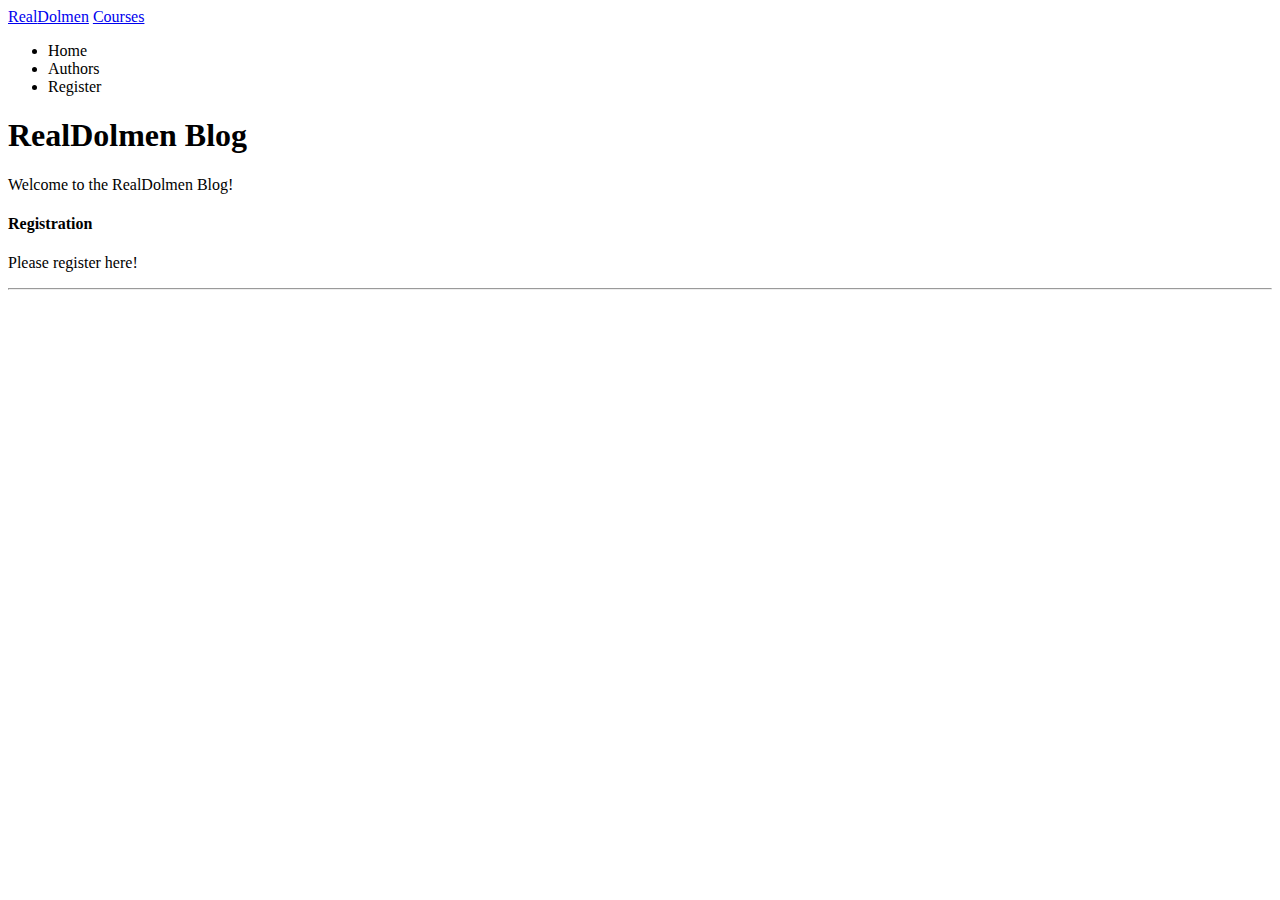
<file: src/main/resources/templates/index.html>
<!DOCTYPE html>
<html lang="en" xmlns:th="http://www.thymeleaf.org">
<head>
    <meta http-equiv="content-type" content="text/html; charset=UTF-8"/>
    <meta charset="utf-8"/>
    <meta name="viewport" content="width=device-width, initial-scale=1, maximum-scale=1"/>
    <title>RealDolmen Blog</title>
    <link th:href="@{/css/bootstrap-3.0.3.min.css}" rel="stylesheet"/>
    <link th:href="@{/css/styles.css}" rel="stylesheet"/>
</head>
<body>
<div class="navbar navbar-default">
    <div class="container">
        <a class="navbar-brand" href="http://www.realdolmen.com"><span class="rd-red">Real</span><span class="rd-blue">Dolmen</span></a>
        <a class="navbar-brand" href="http://education.realdolmen.com">Courses</a>
        <ul class="nav navbar-nav">
            <li><a th:href="@{/index}">Home</a></li>
            <li><a th:href="@{/authors}">Authors</a></li>
            <li><a th:href="@{/register}">Register</a></li>
        </ul>
    </div>
</div>

<div class="container">
    <div class="page-header text-center">
        <h1><span class="rd-red">Real</span><span class="rd-blue">Dolmen</span> Blog</h1>
        <p class="lead">Welcome to the <span class="rd-red">Real</span><span class="rd-blue">Dolmen</span> Blog!</p>
    </div>
    <div class="row">
        <div class="col-lg-12">
            <h4>Registration</h4>
            <p>Please register <a th:href="@{/register}">here</a>!</p>
        </div>
    </div>

    <hr/>
</div>
<script th:src="@{/js/jquery-2.0.2.min.js}"></script>
<script th:src="@{/js/bootstrap-3.0.3.min.js}"></script>
</body>
</html>
</file>
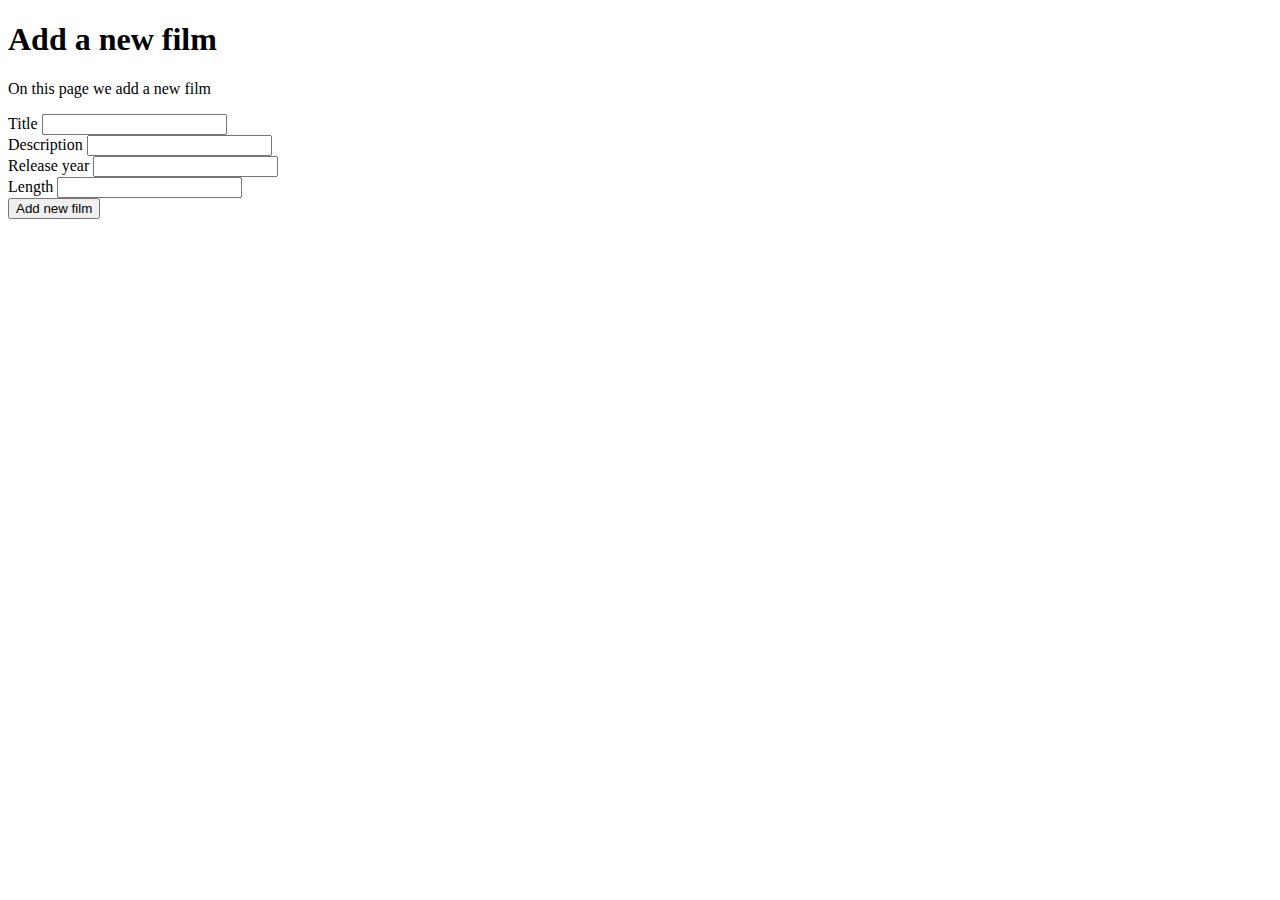
<file: src/main/resources/templates/addfilm.html>
<!DOCTYPE html>

<html lang="en" xmlns:th="http://www.thymeleaf.org">
    <head>
        <meta charset="UTF-8"/>
    </head>
    <body>
        <h1>Add a new film</h1>
        <p>On this page we add a new film</p>

        <form method="post" action="/processfilm">
            <div>
                <label for="title">Title</label>
                <input name="title" type="text"/>
            </div>
            <div>
                <label for="description">Description</label>
                <input name="description" type="text"/>
            </div>
            <div>
                <label for="releaseYear">Release year</label>
                <input name="releaseYear" type="text"/>
            </div>
            <div>
                <label for="length">Length</label>
                <input name="length" type="text"/>
            </div>
            <input type="submit" value="Add new film"/>
        </form>

    </body>
</html>
</file>
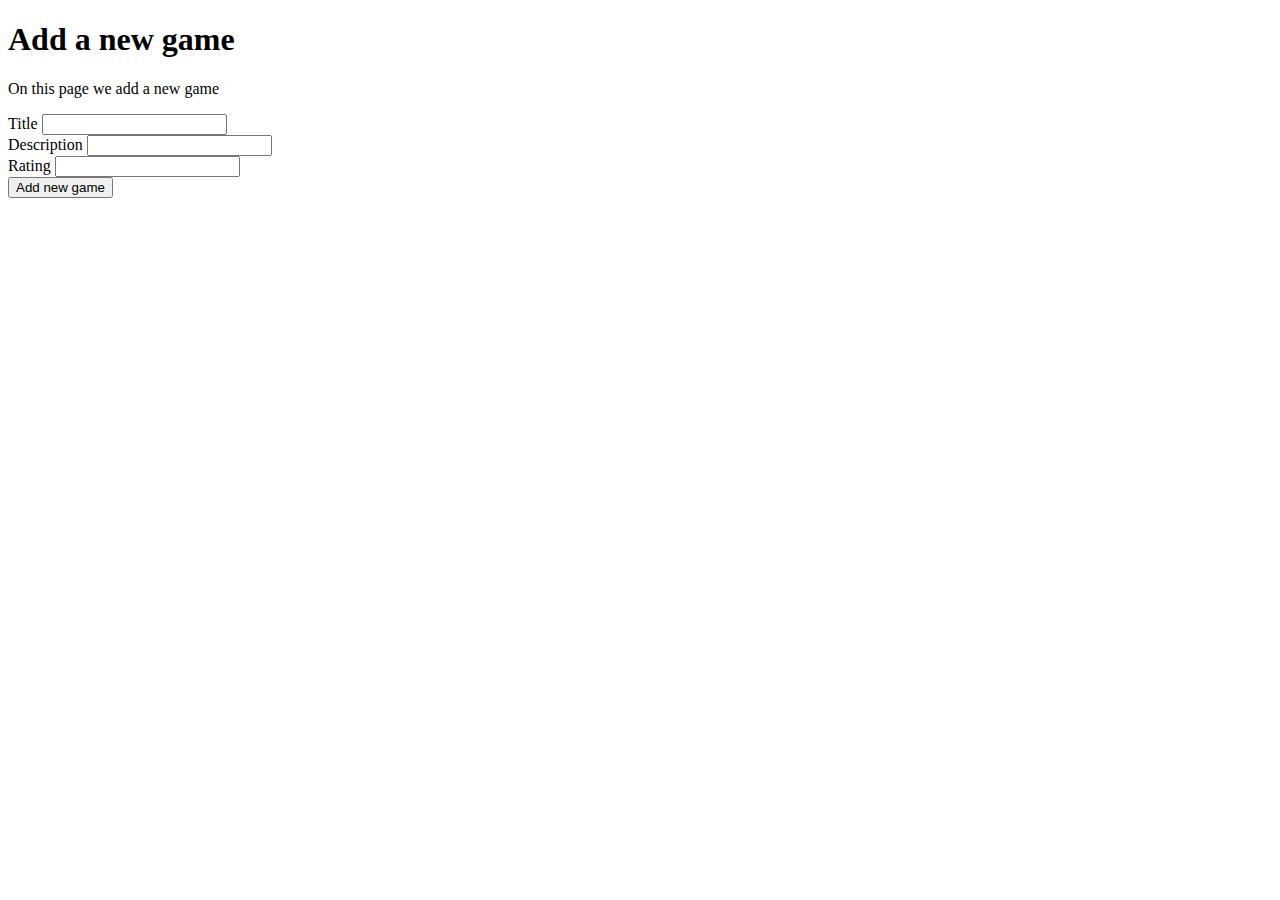
<file: src/main/resources/templates/addGame.html>
<!DOCTYPE html>

<html lang="en" xmlns:th="http://www.thymeleaf.org">
<div class="container">
    <head>
        <meta charset="UTF-8"/>
        <link th:href="@{/css/bootstrap-3.0.3.min.css}" rel="stylesheet"/>
        <link th:href="@{/css/styles.css}" rel="stylesheet"/>
    </head>
    <body>

    <h1>Add a new game</h1>
    <p>On this page we add a new game</p>
    <div class="form-group">
        <form method="post" action="/processgame">
            <div>
                <label for="title">Title</label>
                <input name="title" type="text"/>
            </div>
            <div>
                <label for="description">Description</label>
                <input name="description" type="text"/>
            </div>
            <div>
                <label for="rating">Rating</label>
                <input name="rating" type="text"/>
            </div>
            <input type="submit" value="Add new game"/>
        </form>

        <script th:src="@{/js/jquery-2.0.2.min.js}"></script>
        <script th:src="@{/js/bootstrap-3.0.3.min.js}"></script>
        </div>
    </body>
</div>
</html>
</file>
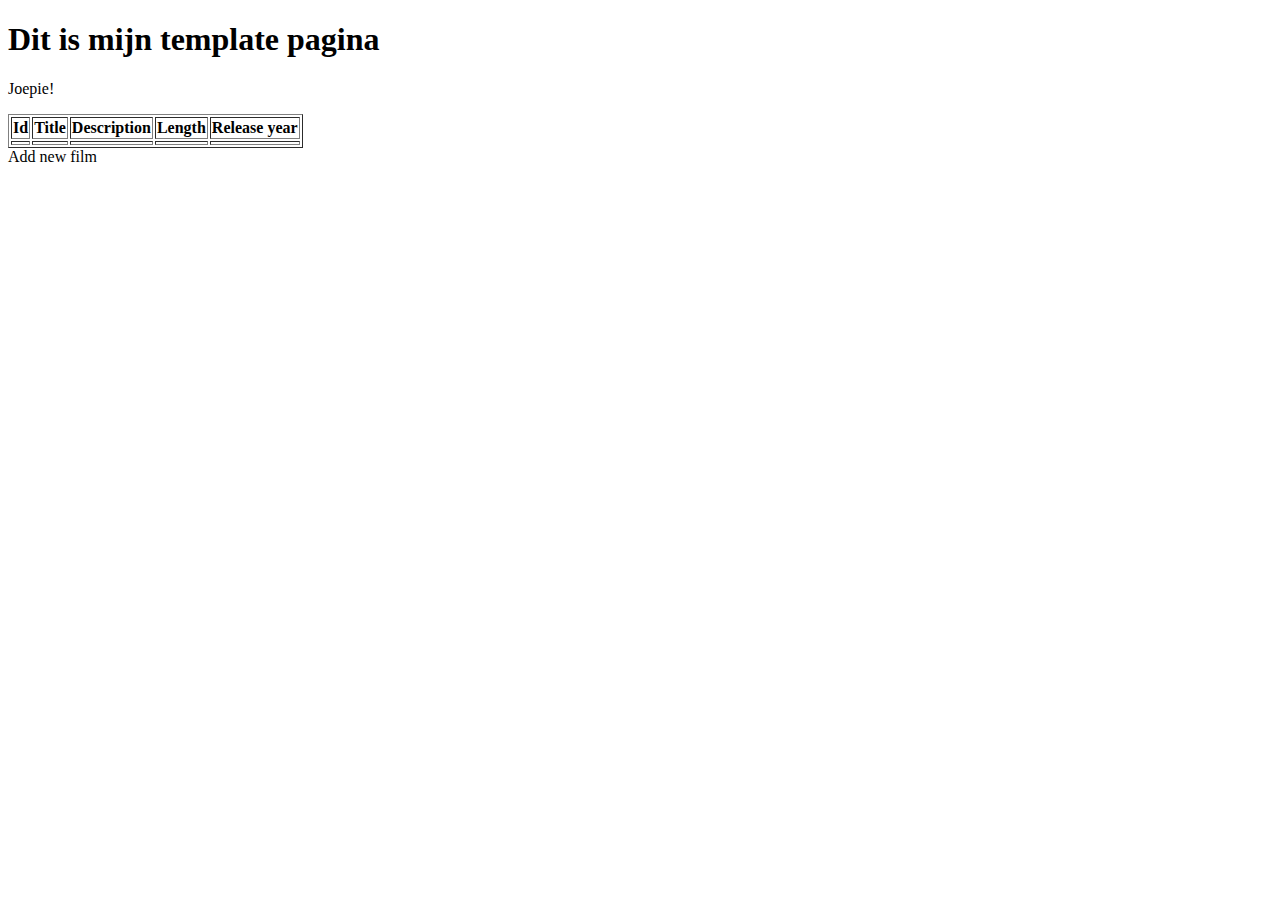
<file: src/main/resources/templates/films.html>
<!DOCTYPE html>

<html lang="en" xmlns:th="http://www.thymeleaf.org">
    <head>
        <meta charset="UTF-8"/>
    </head>
    <body>
        <h1>Dit is mijn template pagina</h1>
        <p>Joepie!</p>

        <table border="1">
            <tr>
                <th>Id</th>
                <th>Title</th>
                <th>Description</th>
                <th>Length</th>
                <th>Release year</th>
            </tr>

            <tr th:each="f : ${filmList}">
                <td th:text="${f.id}"></td>
                <td th:text="${f.title}"></td>
                <td th:text="${f.description}"></td>
                <td th:text="${f.length}"></td>
                <td th:text="${f.releaseYear}"></td>
            </tr>

        </table>
        <a th:href="@{/addfilm}">Add new film</a>
    </body>
</html>
</file>
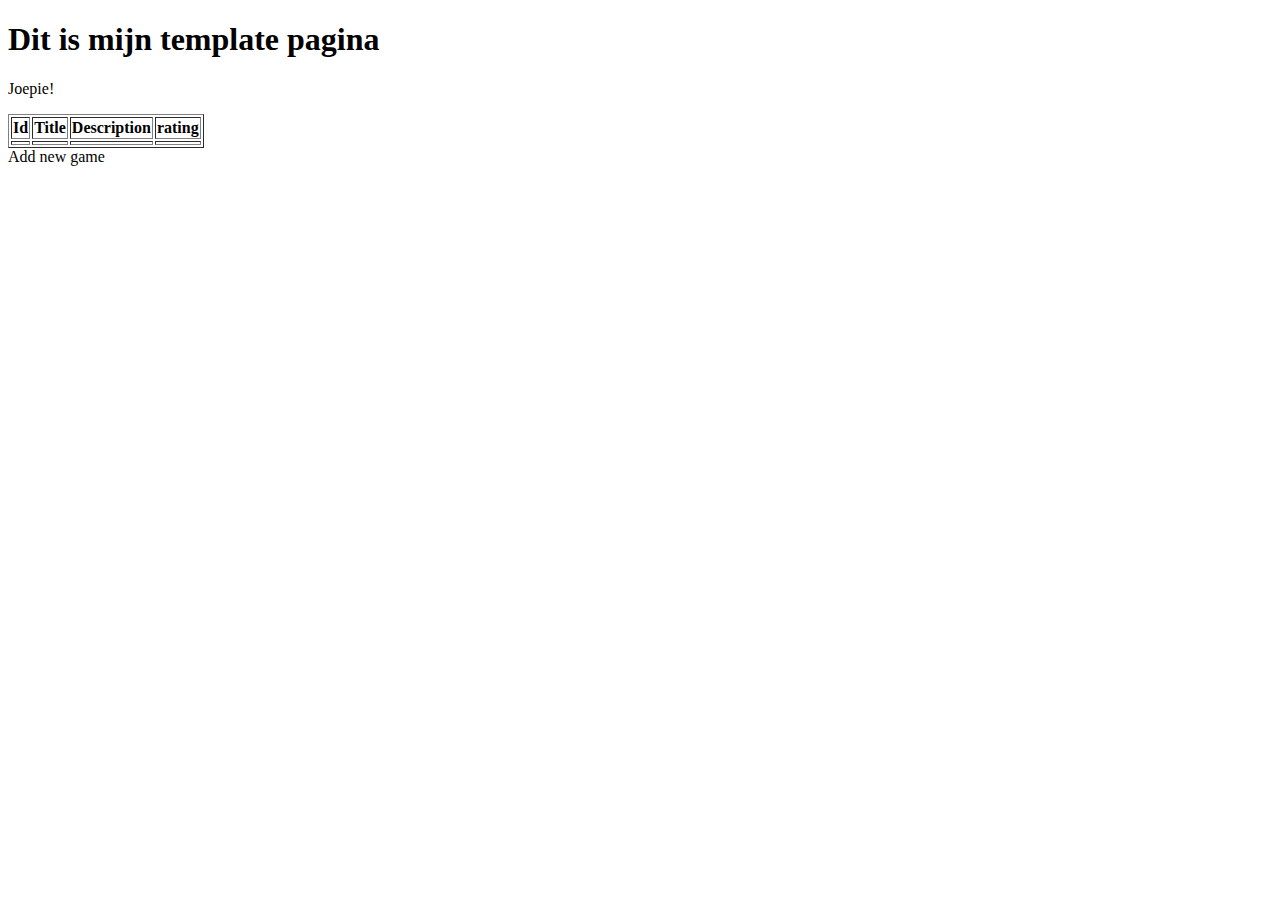
<file: src/main/resources/templates/games.html>
<!DOCTYPE html>

<html lang="en" xmlns:th="http://www.thymeleaf.org">
    <head>
        <meta charset="UTF-8"/>
        <link th:href="@{/css/bootstrap-3.0.3.min.css}" rel="stylesheet"/>
        <link th:href="@{/css/styles.css}" rel="stylesheet"/>
    </head>
    <body>
        <h1>Dit is mijn template pagina</h1>
        <p>Joepie!</p>

        <table border="1">
            <tr>
                <th>Id</th>
                <th>Title</th>
                <th>Description</th>
                <th>rating</th>
            </tr>

            <tr th:each="f : ${filmList}">
                <td th:text="${f.id}"></td>
                <td th:text="${f.title}"></td>
                <td th:text="${f.description}"></td>
                <td th:text="${f.rating}"></td>
            </tr>

        </table>
        <a th:href="@{/addgame}">Add new game</a>

        <script th:src="@{/js/jquery-2.0.2.min.js}"></script>
        <script th:src="@{/js/bootstrap-3.0.3.min.js}"></script>
    </body>
</html>
</file>
